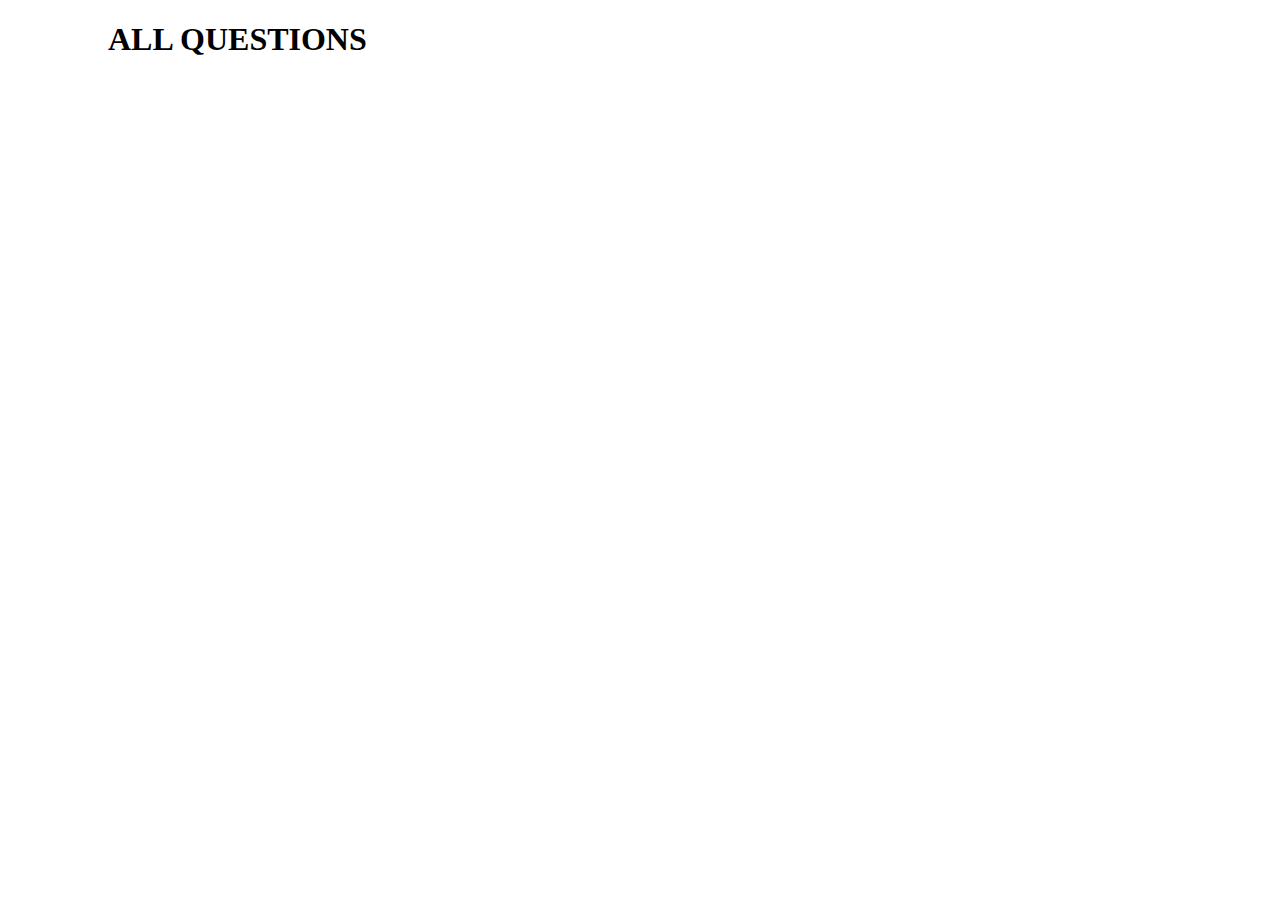
<file: src/main/resources/templates/reviewQuestions.html>
<!DOCTYPE html>
<html lang="en" xmlns:th="http://www.w3.org/1999/xhtml">
<head>
  <script type="text/javascript" src="https://code.jquery.com/jquery-1.7.1.min.js"></script>
  <link rel="stylesheet" th:href="@{/css/quizHistory.css}">
  <meta charset="UTF-8">
  <title>All Quizes</title>

</head>
<body>
<section id="quizes">
  <div id="title"><h1 style="align-items: center; margin-left: 100px">ALL QUESTIONS</h1></div>
  <div class="questionAnswer" id="questionAnswer" style="padding-top: 0;padding-bottom: 1%; padding-right: 3%; padding-left: 3%"></div>
</section>
</body>
<script th:src="@{/js/reviewQuestions.js}"></script>
</html>
</file>
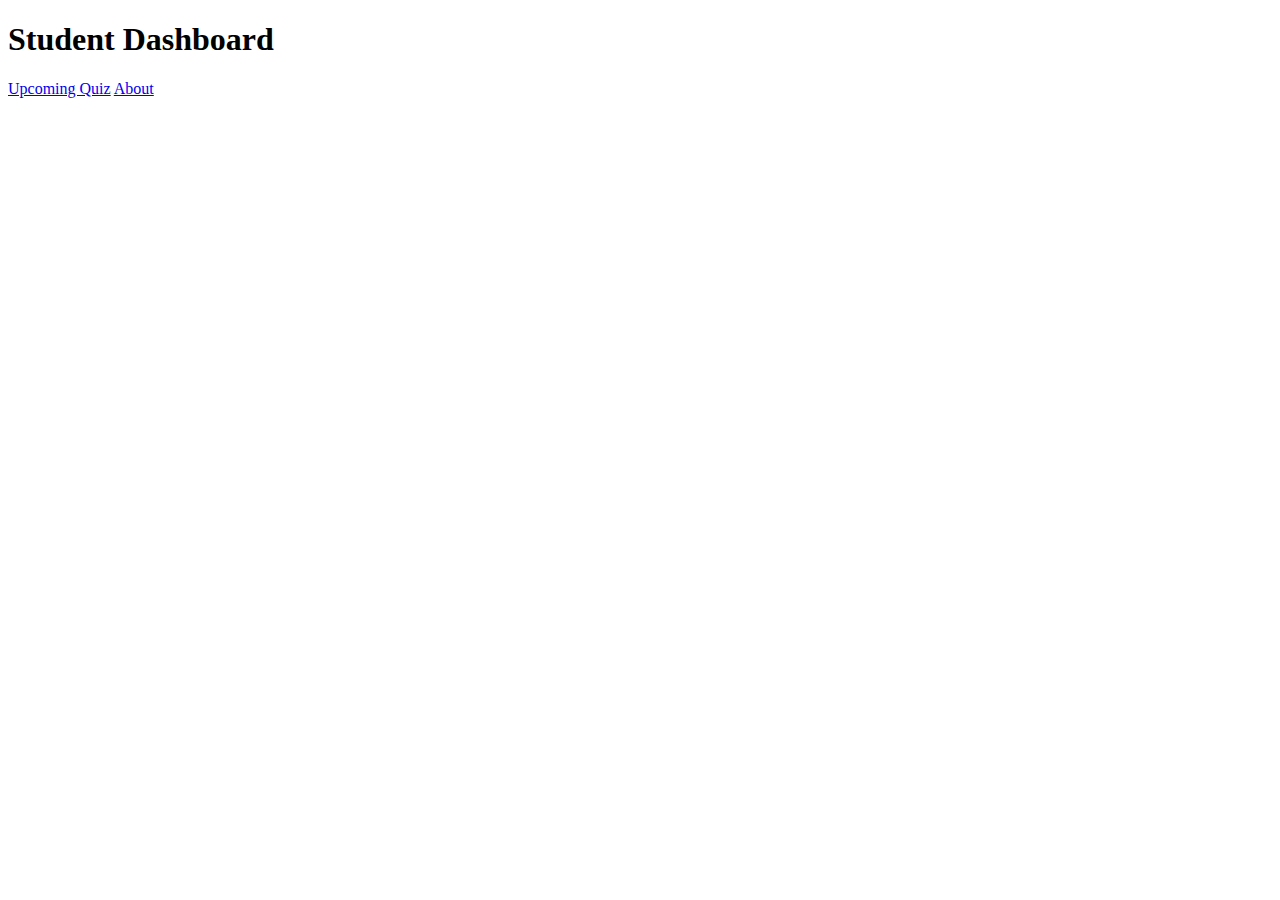
<file: src/main/resources/templates/studentdashboard.html>
<!DOCTYPE html>
<html lang="en">
<head>
    <meta charset="UTF-8">
    <title>Student Dashboard</title>
    <script src="http://ajax.googleapis.com/ajax/libs/jquery/1.7.1/jquery.min.js" type="text/javascript"></script>
    <link rel="stylesheet" type="text/css" th:href="@{/css/studentDashboard.css}">
    <link rel="stylesheet" th:href="@{/css/w2ui-min.css}">
    <header class="center">
        <h1>Student Dashboard</h1>
    </header>

</head>
<body>
<div class="topnav">
    <a href="#upcoming">Upcoming Quiz</a>
    <a href="/Studentprofile">About</a>
</div>
<div id="upcoming">
    <div id="activeQuiz"></div>
</div>

</div>

</body>
<script th:src="@{/js/studentDashboard.js}"></script>
<script th:src="@{/webjars/jquery/3.2.1/jquery.js}"></script>
<script th:src="@{/webjars/jquery/3.2.1/jquery.min.js}"></script>
</html>
</file>
